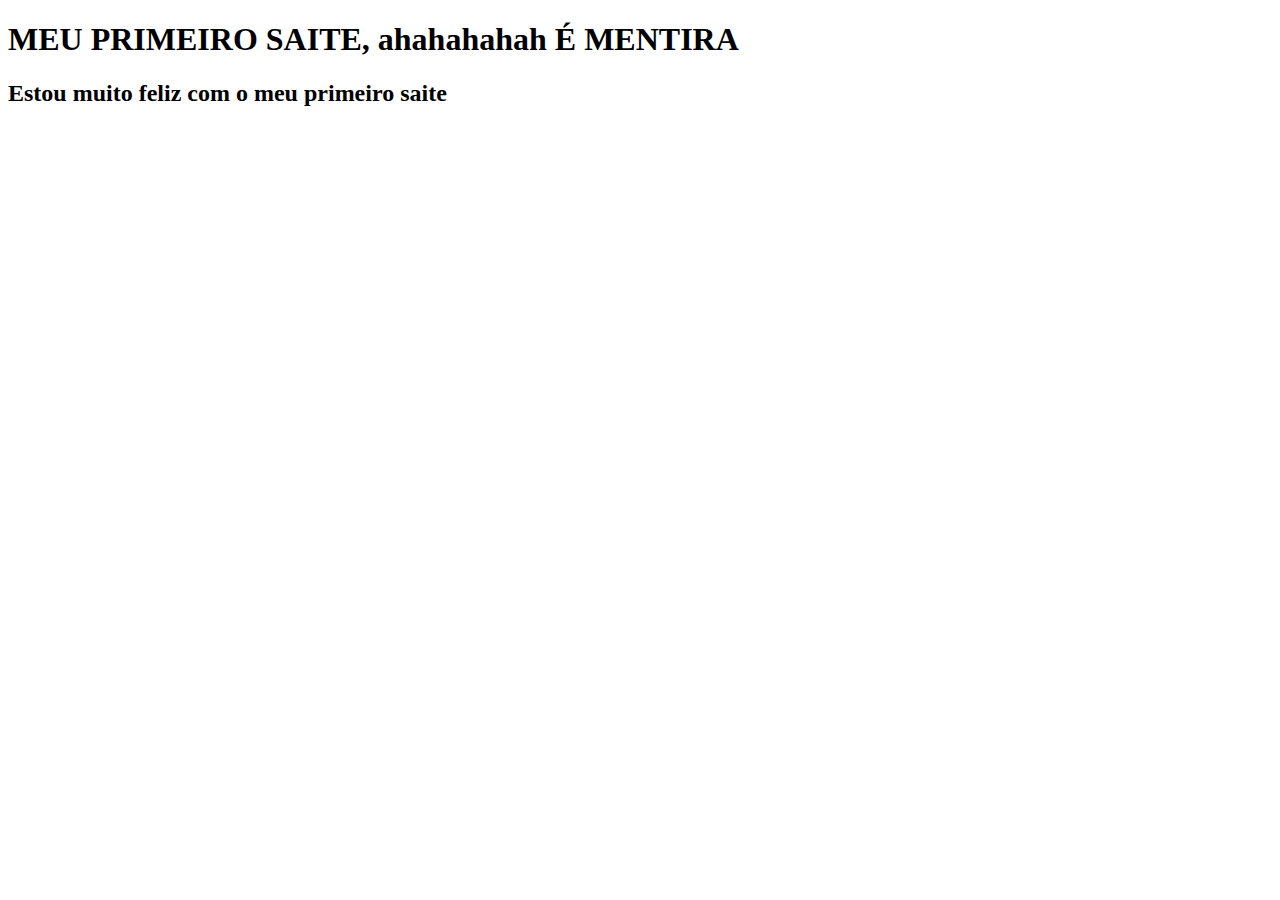
<file: index.html>
<!DOCTYPE html>
<html lang="en">
<head>
    <meta charset="UTF-8">
    <meta name="viewport" content="width=device-width, initial-scale=1.0">
    <meta http-equiv="X-UA-Compatible" content="ie=edge">
    <title>Document</title>
</head>
<body>
    <h1>MEU PRIMEIRO SAITE, ahahahahah É MENTIRA</h1>
    <h2>Estou muito feliz com o meu primeiro saite</h2>
</body>
</html>
</file>
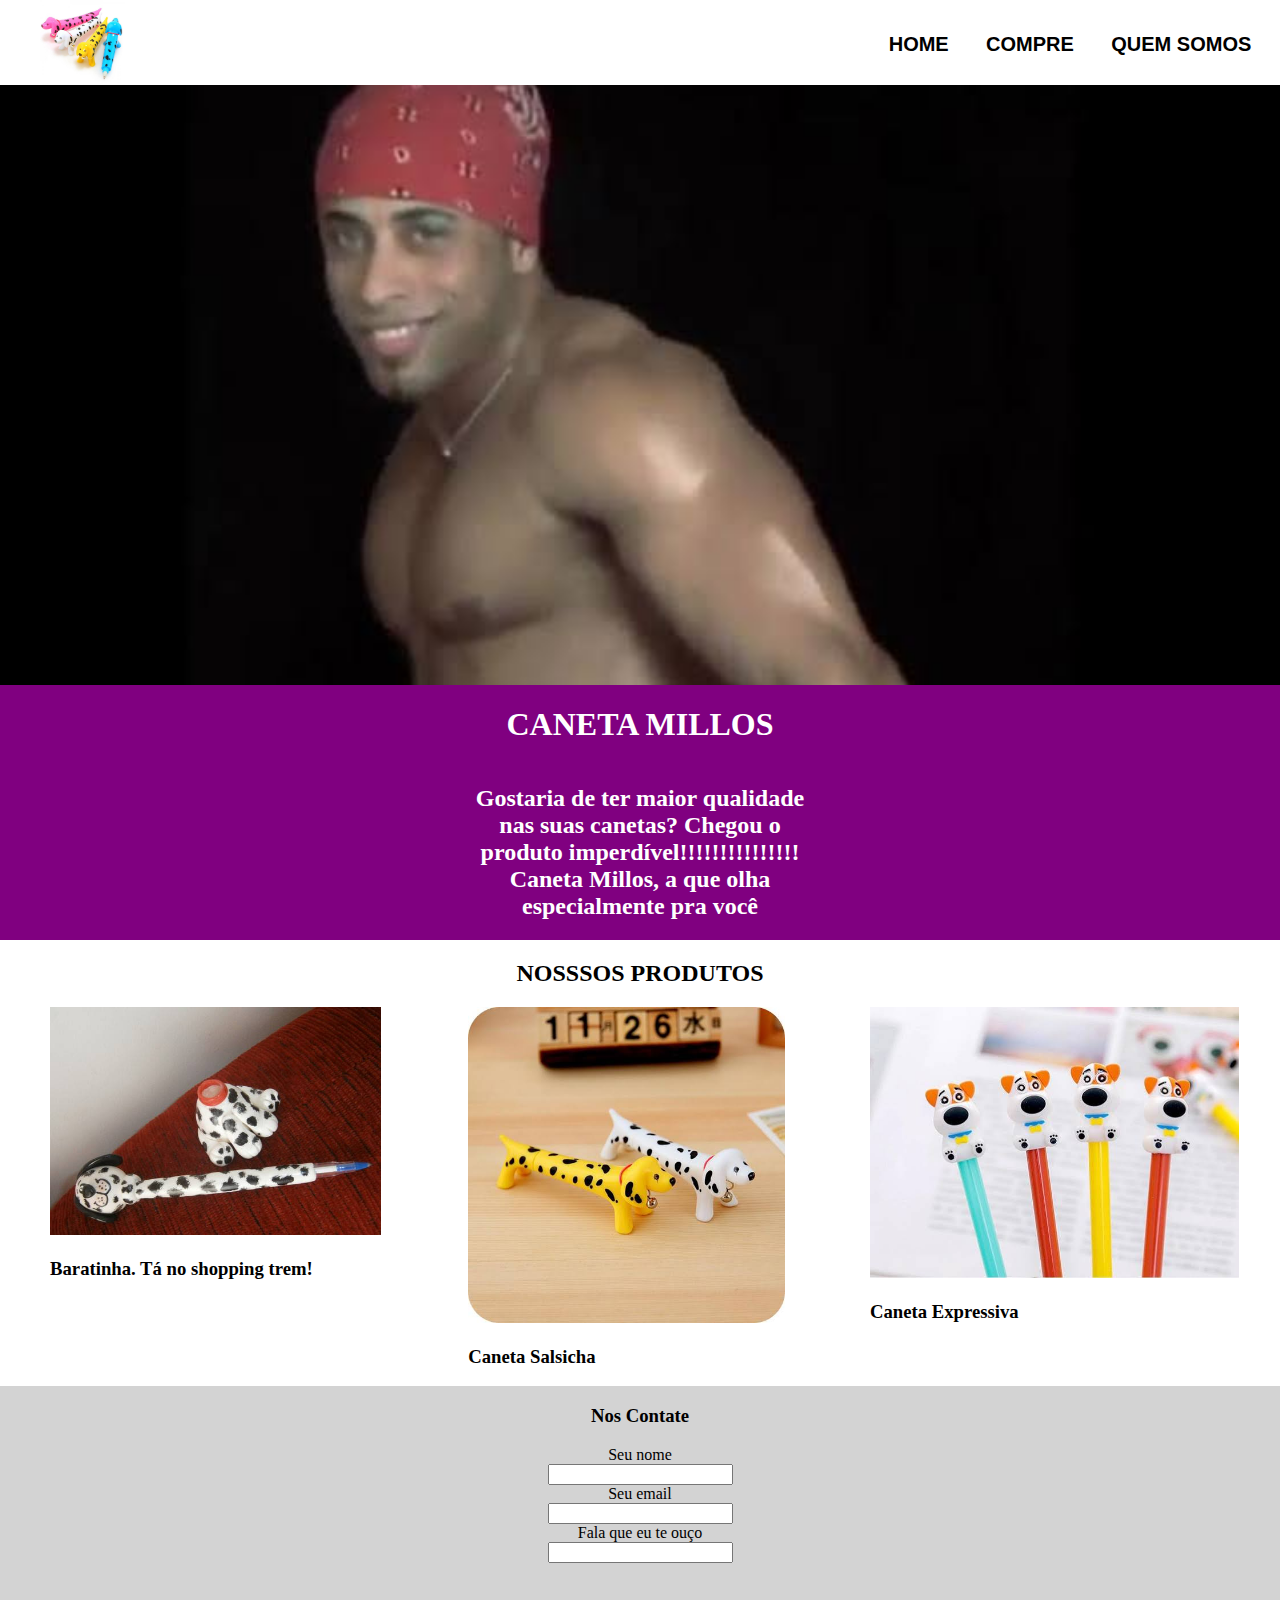
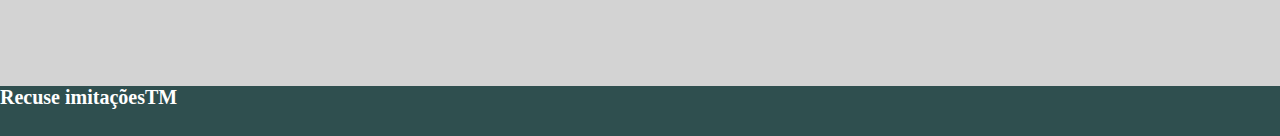
<file: aula-04-completo/index.html>
<!DOCTYPE html>
<html lang="pt-br">

<head>
    <meta charset="UTF-8">
    <meta name="viewport" content="width=device-width, initial-scale=1.0">
    <meta http-equiv="X-UA-Compatible" content="ie=edge">
    <link rel="stylesheet" href="css/style.css">
    <title>Gabriel Millos</title>
</head>

<body>
    <nav>
        <img src="imagens/caneta-cachorro.jpg" alt="">
        <div>
            <span></span>
            <span></span>
            <span></span>
        </div>
        <div>
            <a href="">Home</a>
            <a href="">Compre</a>
            <a href="">Quem somos</a>
        </div>
    </nav>
    <header>

    </header>
    <main>
        <section id="cabecalho">
            <h1 class="titulo">Caneta Millos</h1>
            <h2 class="subtitulo">Gostaria de ter maior qualidade nas suas canetas? Chegou o produto
                imperdível!!!!!!!!!!!!!!! Caneta Millos, a que olha especialmente pra você</h2>
        </section>
    </main>
    <section>
        <h2 class="titulo-produtos">Nosssos Produtos</h2>
        <div class="produtos">
            <div>
                <img src="imagens/caneta-barata.jpg" alt="">
                <h3>Baratinha. Tá no shopping trem!</h3>
            </div>
            <div>
                <img src="imagens/caneta-salsicha.jpg" alt="">
                <h3>Caneta Salsicha</h3>
            </div>
            <div>
                <img src="imagens/caneta-expressiva.jpg" alt="">
                <h3>Caneta Expressiva</h3>
            </div>
        </div>
    </section>
    <section id="contato">
        <h3>Nos Contate</h3>
        <!-- // adicionar placeholder // -->
        <!-- :hover
        Placeholder
        focus -->

        <div>
            <label for="name">Seu nome</label>
            <input type="text" name="name">
        </div>

        <div>
            <label for="email">Seu email</label>
            <input type="email" name="email">
        </div>

        <div>
            <label for="mensagem">Fala que eu te ouço</label>
            <input type="text" name="mensagem">
        </div>
    </section>
    <footer>Recuse imitaçõesTM</footer>
</body>

</html>
</file>
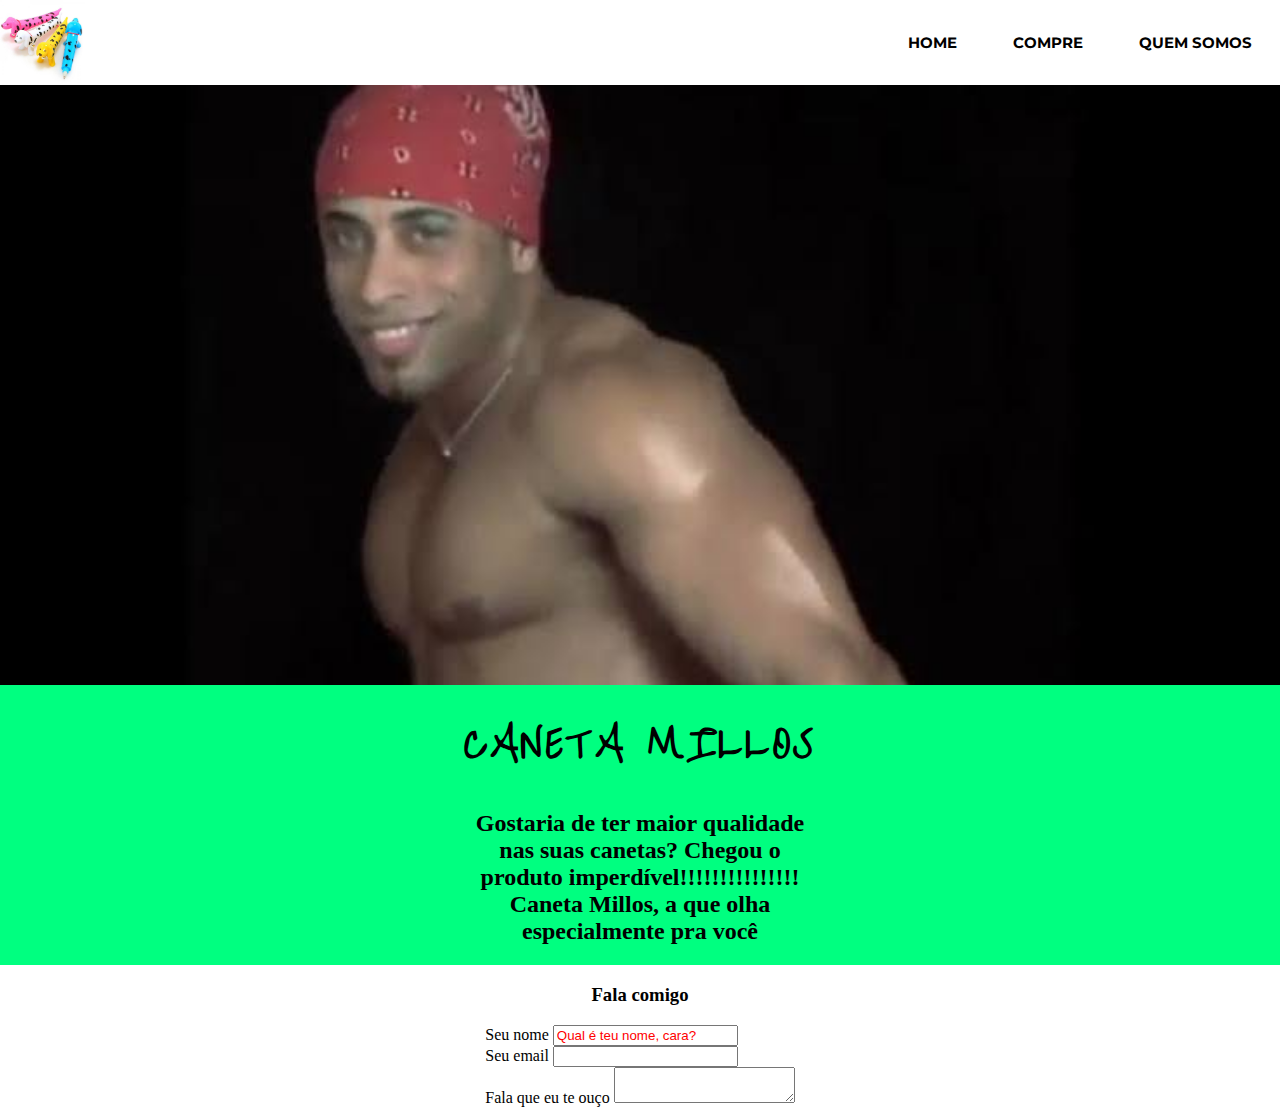
<file: aula-04/index.html>
<!DOCTYPE html>
<html lang="pt-br">
<head>
    <meta charset="UTF-8">
    <meta name="viewport" content="width=device-width, initial-scale=1.0">
    <meta http-equiv="X-UA-Compatible" content="ie=edge">
    <link rel="stylesheet" href="css/style.css">
    <link href="https://fonts.googleapis.com/css?family=Montserrat&display=swap" rel="stylesheet">
    <link href="https://fonts.googleapis.com/css?family=Liu+Jian+Mao+Cao&display=swap" rel="stylesheet">
    <title>Gabriel Millos</title>
</head>
<body>
    <nav>
        <img src="imagens/caneta-cachorro.jpg" alt="Quatro miniaturas plásticas de cachorro. Cada cachorro tem pintinhas e uma coleira vermelha. No lugar do seu rabo é a ponta de uma caneta.  As cores são, da esquerda para direita, rosa, branco, amaerelo e azul.">
        <div>
        <img class="icon-burguer" src="imagens/menu-icon.png" alt="">
        </div>
        <div>
            <a href="#">Home</a>
            <a href="#">Compre</a>
            <a href="#">Quem somos</a>
        </div>
    </nav>
    <header role="image" arial-label="Homem sem blusa, usando uma bandana vermelha, sorrindo sensualmente.">
    </header>
    <section id="cabecalho">
        <h1 class="titulo">Caneta Millos</h1>
        <h2 class="subtitulo">Gostaria de ter maior qualidade nas suas canetas? Chegou o produto
            imperdível!!!!!!!!!!!!!!! Caneta Millos, a que olha especialmente pra você</h2>
    </section>
    <section id="contato">
        <h3>Fala comigo</h3>
        <form action="#">
            <div>
                <label for="nome">Seu nome</label>
                <input type="text" name="nome" placeholder="Qual é teu nome, cara?">
            </div>
            <div>
                <label for="email">Seu email</label>
                <input type="email" name="email">
            </div>
            <div>
                <label for="mensagem">Fala que eu te ouço</label>
                <textarea type="text" name="mensagem"></textarea>
            </div>
        </form>
    </section>
</body>
</html>
</file>
<file: aula-04-completo/css/style.css>
body{
    display: grid;
    grid-template-areas:'navbar'
                        'banner'
                        'main'
                        'section'
                        'contact'
                        'footer';
    grid-template-columns: 100%;
    margin: 0;
}
header{
    background-image: url(../imagens/ricardin.jpg);
    background-size: cover;
    background-position: center;
    grid-area: banner;
    height: 600px;
}

#cabecalho {
    background-color: purple;
    grid-area: main;
}

#cabecalho h1, #cabecalho h2{
    text-align: center;
    color: white;
}

.titulo {
    text-transform: uppercase;
}

.subtitulo {
    width: 350px;
}
nav {
    grid-area: navbar;
    height: 85px;
    display: flex;
    justify-content: space-between;
    align-items: center;
    background-color: white;
    text-transform: uppercase;
    padding: 0 10px;
}
nav div:nth-child(2){
    display: none;
}
nav div:nth-child(3){
    display: flex;
    flex-direction: row;
    font-style: none;
    width: 400px;
    height: 20px;
    justify-content: space-around;
}

a {
    color: black;
    font-size: 20px;
    font-weight: bold;
    font-family: 'Trebuchet MS', 'Lucida Sans Unicode', 'Lucida Grande', 'Lucida Sans', Arial, sans-serif;
    text-decoration: none;
}

nav div span{
    background-color: black;
    height: 3px;
    width: 30px;
}
nav img {
    width: 85px;
    padding-left: 30px;
}
section{
    display: flex;
    align-items: center;
    flex-direction: column;
}

.titulo-produtos {
    text-transform: uppercase;
}

section .produtos{
    grid-area: section;
    display: flex;
    flex-direction: row;
    /* flex-wrap: wrap; */
    justify-content: center;
}
section .produtos div {
    margin-left: 50px;
}
section .produtos div img{
    width: 90%;
}

#contato {
    grid-area: contact;
    width: 100%;
    height: 300px;
    background-color: lightgray;
    display: flex;
    align-items: center;
}

#contato div {
    display: flex;
    flex-direction: column;
    text-align: center;
}

footer {
    background-color: darkslategray;
    color: white;
    font-weight: bold;
    font-size: 20px;
    height: 50px;
}

@media(max-width:800px){
    header{
        background-image: url(../imagens/gif-01.gif);
        background-position: center;
        height: 530px;
    }
    nav div a{
        font-size:14pt; 
        text-decoration: none;
    }
    nav div:nth-child(3){
        display: none;
    }
    nav div:nth-child(2){
        display: block;
    }
    section .funcionarios{
        flex-direction: row;
        flex-wrap: wrap;
        justify-content: space-around;
        width: 100%;
    }
    section .produtos {
        flex-direction: column;
    }
    section .produtos img{
        flex-direction: column;
        width: 50%;
    }
}
@media(max-width:500px){
    header{
        background-image: url(../imagens/ricardin-clone.jpeg);
        background-position: center;
    }
    section .produtos {
        flex-direction: column;
    }
    section .produtos div {
        flex-direction: column;
    }
}
</file>
<file: aula-04/css/style.css>
/* =========== GERAL =========== */
body {
    display: grid;
    grid-template-areas: 'navbar'
                        'banner'
                        'main'
                        'section'
                        'contact'
                        'footer';
    grid-template-columns: 100%;
    margin: 0;
}

/* =========== NAVBAR =========== */
nav {
    grid-area: navbar;
    background-color: white;
    display: flex;
    align-items: center;
    justify-content: space-between;
    height: 85px;
}

nav a {
    text-decoration: none;
    text-transform: uppercase;
    font-size: 15px;
    font-weight: bold;
    font-family: 'Montserrat', sans-serif;
    color: #000000;
}

nav a:hover {
    background-color: yellow;
}

nav img{
    width: 85px;
}

nav div:nth-child(2) {
    display: none;
}

nav div:nth-child(3) {
    display: flex;
    flex-direction: row;
    justify-content: space-around;
    width: 400px;
    height: 20px;
}

/* =========== HEADER =========== */

header {
    grid-area: banner;
    background-image: url(../imagens/ricardin.jpg);
    background-size: cover;
    background-position: center;
    height: 600px;
}

/* =========== SECTION GERAL =========== */
section {
    display: flex;
    align-items: center;
    flex-direction: column;
}

/* =========== CABECALHO =========== */

#cabecalho {
    grid-area: main;
    background-color: #00FF80;
}

#cabecalho h1, #cabecalho h2 {
    text-align: center;
    color: #000000;
}

.titulo {
    text-transform: uppercase;
    font-size: 45px;
    letter-spacing: 3px;
    font-family: 'Liu Jian Mao Cao', cursive;
}

.subtitulo {
    width: 350px;
}

input {
    cursor: pointer;
}
input::placeholder {
    color: red;
}

/* =============== RESPONSIVO =============== */

@media (max-width: 800px){
    nav div:nth-child(2){
        display: inline-block;
        width: 50px;
    }
    nav div:nth-child(3){
        display: none;
    }
    .icon-burguer {
        width: 55%;
    }
    header {
        background-image: url(../imagens/ricardin-clone.jpeg);
        height: 400px;
    }
}
</file>
